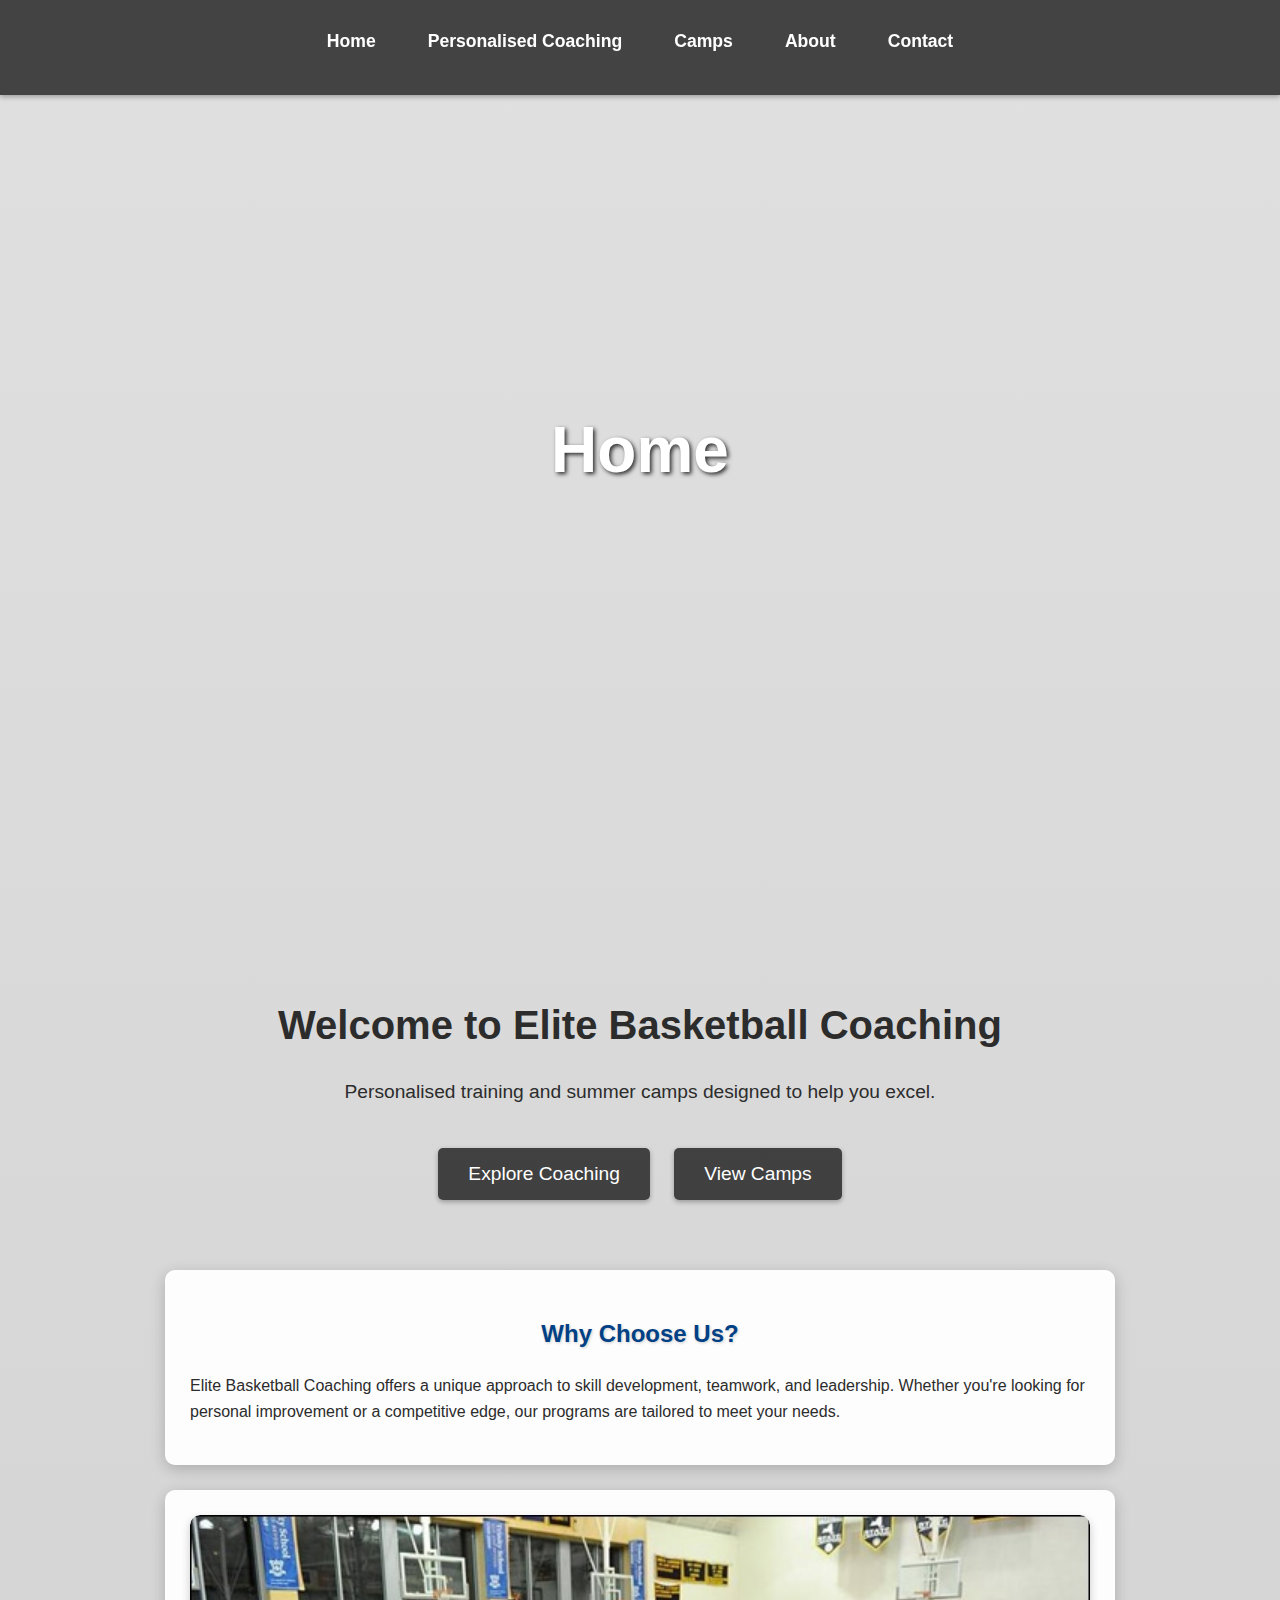
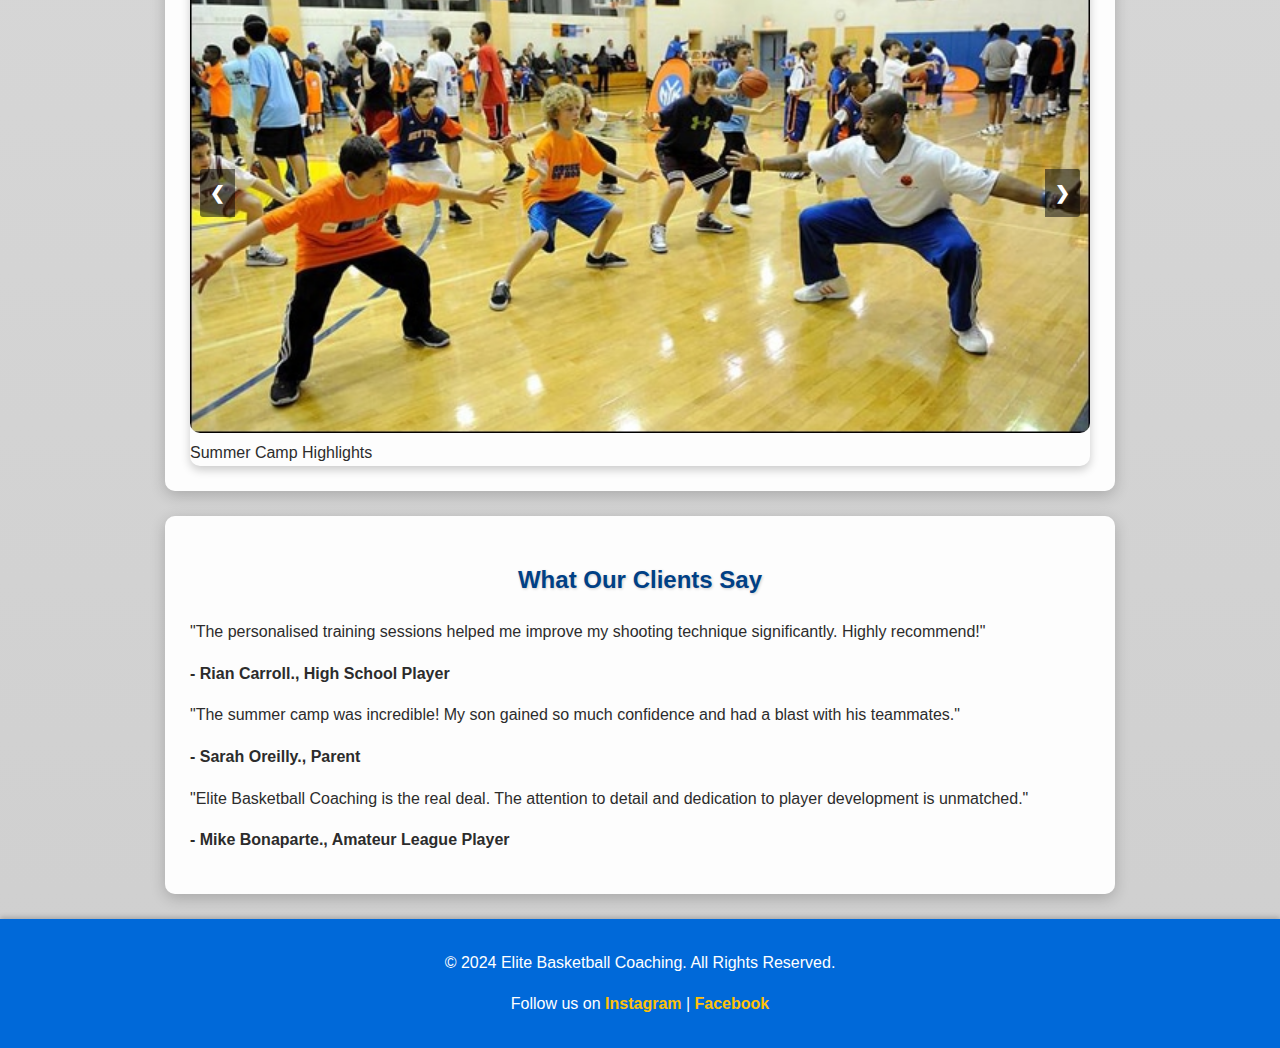
<file: index.html>
<!DOCTYPE html>
<html lang="en">
<head>
    <meta charset="UTF-8">
    <meta name="viewport" content="width=device-width, initial-scale=1.0">
    <meta name="description" content="Welcome to Elite Basketball Coaching - personalised training and summer camps to help you elevate your game.">
    <title>Elite Basketball Coaching</title>
    <link rel="stylesheet" href="styles.css">
    <script src="script.js" defer></script>
    <style>
        body {
            margin: 0;
            font-family: Arial, sans-serif;
        }

        header {
            position: fixed;
            top: 0;
            width: 100%;
            background: rgba(0, 0, 0, 0.7); /* backround is see-through */
            color: white;
            z-index: 1000;
            box-shadow: 0 2px 5px rgba(0, 0, 0, 0.3);
        }

        header nav ul {
            list-style: none;
            margin: 0;
            padding: 10px 20px;
            display: flex;
            justify-content: center;
            gap: 20px;
        }

        header nav ul li {
            display: inline;
        }

        header nav ul li a {
            text-decoration: none;
            color: white;
            font-weight: bold;
            padding: 8px 16px;
            border-radius: 5px;
            transition: background-color 0.3s ease, color 0.3s ease;
        }

        header nav ul li a:hover {
            background-color: rgba(255, 255, 255, 0.2);
            color: #ffc107;
        }

        .hero {
            position: relative;
            width: 100%;
            height: 100vh; /* Full viewport height */
            background-image: url('https://th.bing.com/th/id/R.bd1e6f99729ee38aadd09819d924190f?rik=3iFKbzvGH%2bEscw&riu=http%3a%2f%2fwww.highlandradio.com%2fwp-content%2fuploads%2f2019%2f09%2fbasketball-2.jpg&ehk=1r1TMaFT1TZH%2fO9w5c5R3gauPQnThnaZl8s1bsjvqfU%3d&risl=&pid=ImgRaw&r=0');
            background-size: cover;
            background-position: center;
            display: flex;
            align-items: center;
            justify-content: center;
            color: white;
            text-align: center;
            text-shadow: 2px 2px 4px rgba(0, 0, 0, 0.8);
        }

        .hero h1 {
            font-size: 4rem;
            margin: 0;
        }

        .content {
            text-align: center;
            margin: 40px auto;
            padding: 20px;
        }

        .content h2 {
            font-size: 2.5rem;
            margin-bottom: 20px;
        }

        .content p {
            font-size: 1.2rem;
            margin-bottom: 30px;
        }

        .content button {
            background-color: rgba(0, 0, 0, 0.7);
            color: white;
            border: none;
            padding: 15px 30px;
            margin: 10px;
            border-radius: 5px;
            cursor: pointer;
            font-size: 1.2rem;
            transition: background-color 0.3s ease;
            box-shadow: 0 2px 5px rgba(0, 0, 0, 0.3);
        }

        .content button:hover {
            background-color: #ffc107;
            color: black;
        }
    </style>
</head>
<body>
    <!-- Navigation -->
    <header>
        <nav>
            <ul>
                <li><a href="index.html">Home</a></li>
                <li><a href="coaching.html">Personalised Coaching</a></li>
                <li><a href="camps.html">Camps</a></li>
                <li><a href="about.html">About</a></li>
                <li><a href="contact.html">Contact</a></li>
            </ul>
        </nav>
    </header>

    <!-- Hero Section -->
    <div class="hero">
        <h1>Home</h1>
    </div>

    <!-- Content Section -->
    <div class="content">
        <h2>Welcome to Elite Basketball Coaching</h2>
        <p>Personalised training and summer camps designed to help you excel.</p>
        <button onclick="location.href='coaching.html'">Explore Coaching</button>
        <button onclick="location.href='camps.html'">View Camps</button>
    </div>

    <!-- Highlight Section -->
    <section id="highlights">
        <h2>Why Choose Us?</h2>
        <p>Elite Basketball Coaching offers a unique approach to skill development, teamwork, and leadership. Whether you're looking for personal improvement or a competitive edge, our programs are tailored to meet your needs.</p>
    </section>

    <!-- Image Slider -->
    <section id="slider">
        <div class="slideshow-container">
            <div class="mySlides fade">
                <img src="images/camp1.jpg" alt="Summer Camp Highlights" style="width:100%">
                <div class="text">Summer Camp Highlights</div>
            </div>
            <div class="mySlides fade">
                <img src="images/training1.jpg" alt="Personal Training" style="width:100%">
                <div class="text">Personalised Training Sessions</div>
            </div>
            <a class="prev" onclick="plusSlides(-1)">❮</a>
            <a class="next" onclick="plusSlides(1)">❯</a>
        </div>
    </section>

    <!-- Testimonials Section -->
    <section id="testimonials">
        <h2>What Our Clients Say</h2>
        <div class="testimonial">
            <p>"The personalised training sessions helped me improve my shooting technique significantly. Highly recommend!"</p>
            <p><strong>- Rian Carroll., High School Player</strong></p>
        </div>
        <div class="testimonial">
            <p>"The summer camp was incredible! My son gained so much confidence and had a blast with his teammates."</p>
            <p><strong>- Sarah Oreilly., Parent</strong></p>
        </div>
        <div class="testimonial">
            <p>"Elite Basketball Coaching is the real deal. The attention to detail and dedication to player development is unmatched."</p>
            <p><strong>- Mike Bonaparte., Amateur League Player</strong></p>
        </div>
    </section>

    <!-- Footer -->
    <footer>
        <p>&copy; 2024 Elite Basketball Coaching. All Rights Reserved.</p>
        <p>Follow us on <a href="#">Instagram</a> | <a href="#">Facebook</a></p>
    </footer>
</body>
</html>
</file>
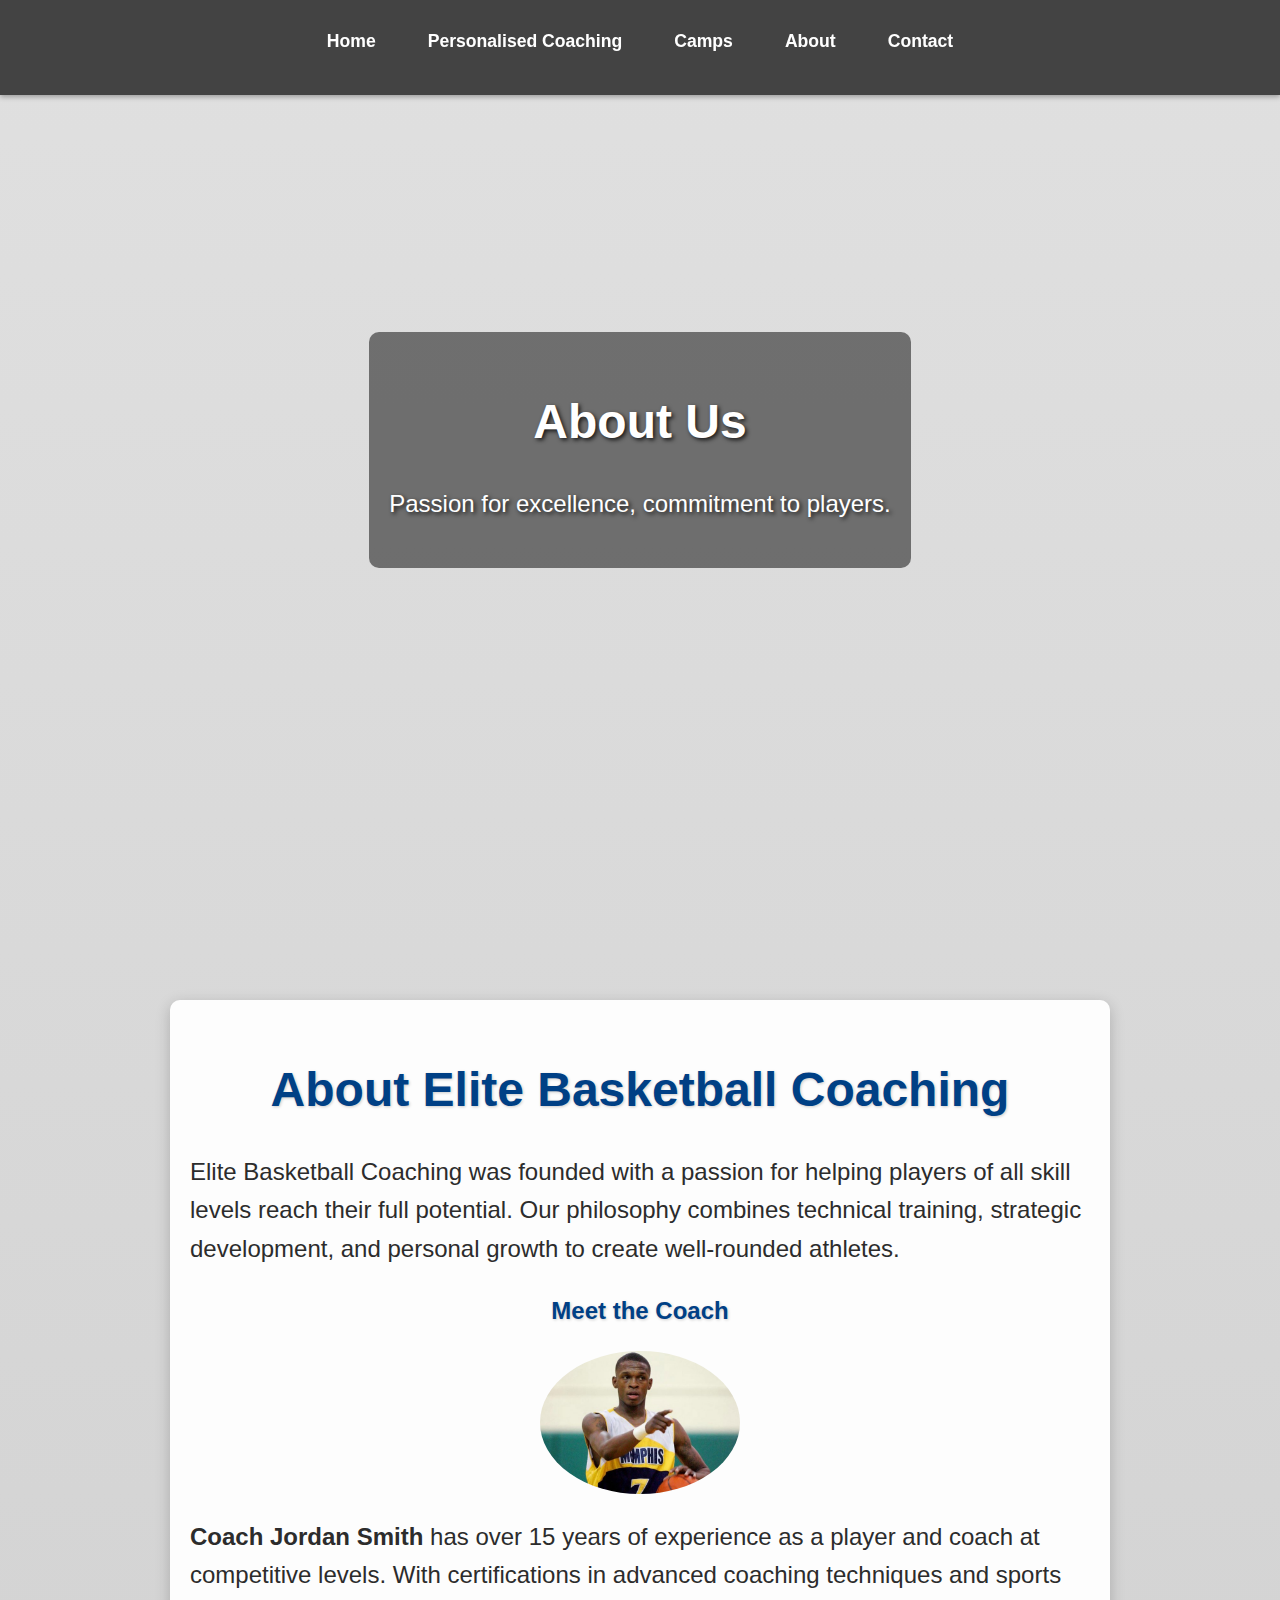
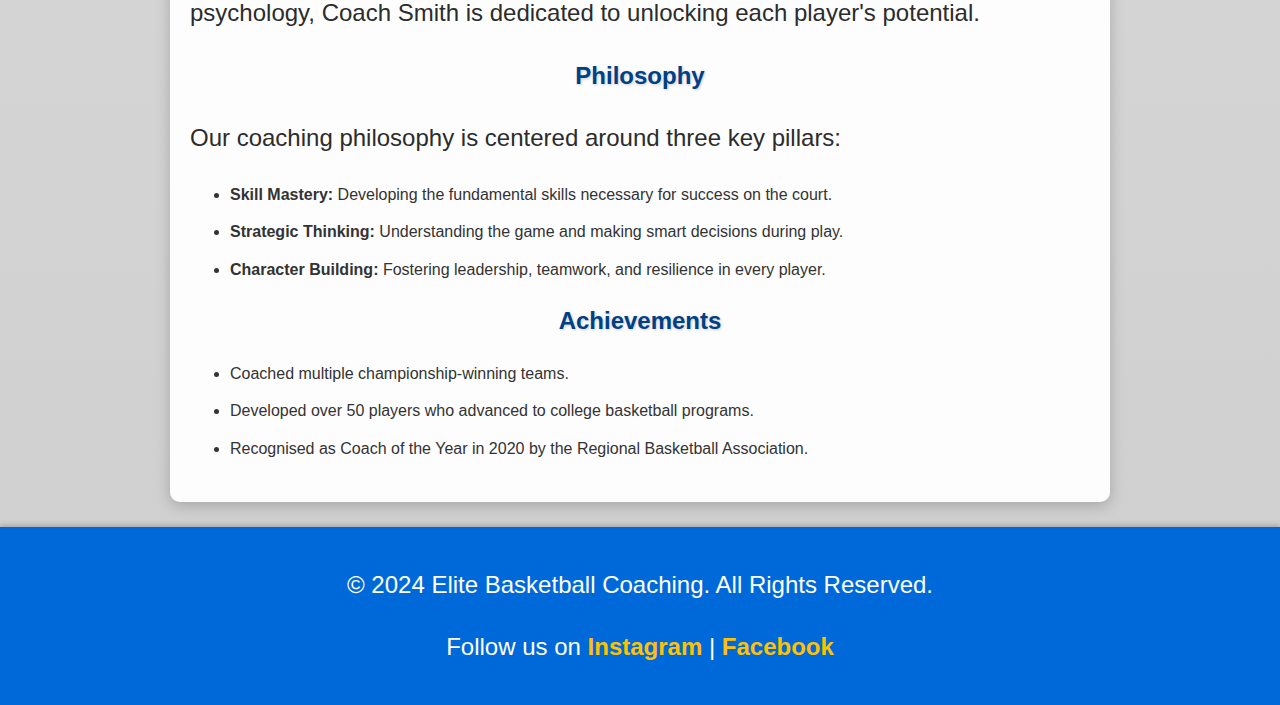
<file: about.html>
<!DOCTYPE html>
<html lang="en">
<head>
    <meta charset="UTF-8">
    <meta name="viewport" content="width=device-width, initial-scale=1.0">
    <meta name="description" content="Learn about the coach behind Elite Basketball Coaching - experience, philosophy, and achievements.">
    <title>About Us | Elite Basketball Coaching</title>
    <link rel="stylesheet" href="styles.css">
    <style>
        body {
            margin: 0;
            font-family: Arial, sans-serif;
        }

        header {
            position: fixed;
            top: 0;
            width: 100%;
            background: rgba(0, 0, 0, 0.7); /* Translucent background */
            color: white;
            z-index: 1000;
            box-shadow: 0 2px 5px rgba(0, 0, 0, 0.3);
        }

        header nav ul {
            list-style: none;
            margin: 0;
            padding: 10px 20px;
            display: flex;
            justify-content: center;
            gap: 20px;
        }

        header nav ul li {
            display: inline;
        }

        header nav ul li a {
            text-decoration: none;
            color: white;
            font-weight: bold;
            padding: 8px 16px;
            border-radius: 5px;
            transition: background-color 0.3s ease, color 0.3s ease;
        }

        header nav ul li a:hover {
            background-color: rgba(255, 255, 255, 0.2);
            color: #ffc107;
        }

        .hero {
            position: relative;
            width: 100%;
            height: 100vh; /* Full viewport height */
            background-image: url(https://media.istockphoto.com/id/879113088/photo/basketball-kept-in-warehouse.jpg?s=612x612&w=0&k=20&c=JY2KhJUwDJITXK-BDX4-UXMRURGdHdDUPoaztsyL6zM=);
            background-size: cover; /* Ensures the whole image is displayed */
            background-position: center; /* Centers the image */
            display: flex;
            align-items: center;
            justify-content: center;
            color: white;
            text-align: center;
            text-shadow: 2px 2px 4px rgba(0, 0, 0, 0.8);
        }

        .hero-text {
            background: rgba(0, 0, 0, 0.5); /* Adds a translucent background to text */
            padding: 20px;
            border-radius: 10px;
        }

        h1 {
            font-size: 3rem;
            margin-bottom: 10px;
        }

        p {
            font-size: 1.5rem;
        }

        section {
            margin-top: 100px; /* Adjusts for the fixed header */
            padding: 20px;
        }

        img {
            display: block;
            margin: 20px auto;
            border-radius: 50%;
            max-width: 200px;
        }
    </style>
</head>
<body>
    <!-- Navigation -->
    <header>
        <nav>
            <ul>
                <li><a href="index.html">Home</a></li>
                <li><a href="coaching.html">Personalised Coaching</a></li>
                <li><a href="camps.html">Camps</a></li>
                <li><a href="about.html">About</a></li>
                <li><a href="contact.html">Contact</a></li>
            </ul>
        </nav>
    </header>

    <!-- Hero Section -->
    <div class="hero">
        <div class="hero-text">
            <h1>About Us</h1>
            <p>Passion for excellence, commitment to players.</p>
        </div>
    </div>

    <!-- About Section -->
    <section id="about">
        <h1>About Elite Basketball Coaching</h1>
        <p>Elite Basketball Coaching was founded with a passion for helping players of all skill levels reach their full potential. Our philosophy combines technical training, strategic development, and personal growth to create well-rounded athletes.</p>

        <h2>Meet the Coach</h2>
        <img src="images/coach.jpeg" alt="Coach Profile">

        <p><strong>Coach Jordan Smith</strong> has over 15 years of experience as a player and coach at competitive levels. With certifications in advanced coaching techniques and sports psychology, Coach Smith is dedicated to unlocking each player's potential.</p>

        <h2>Philosophy</h2>
        <p>Our coaching philosophy is centered around three key pillars:</p>
        <ul>
            <li><strong>Skill Mastery:</strong> Developing the fundamental skills necessary for success on the court.</li>
            <li><strong>Strategic Thinking:</strong> Understanding the game and making smart decisions during play.</li>
            <li><strong>Character Building:</strong> Fostering leadership, teamwork, and resilience in every player.</li>
        </ul>

        <h2>Achievements</h2>
        <ul>
            <li>Coached multiple championship-winning teams.</li>
            <li>Developed over 50 players who advanced to college basketball programs.</li>
            <li>Recognised as Coach of the Year in 2020 by the Regional Basketball Association.</li>
        </ul>

    </section>

    <!-- Footer -->
    <footer>
        <p>&copy; 2024 Elite Basketball Coaching. All Rights Reserved.</p>
        <p>Follow us on <a href="#">Instagram</a> | <a href="#">Facebook</a></p>
    </footer>
</body>
</html>
</file>
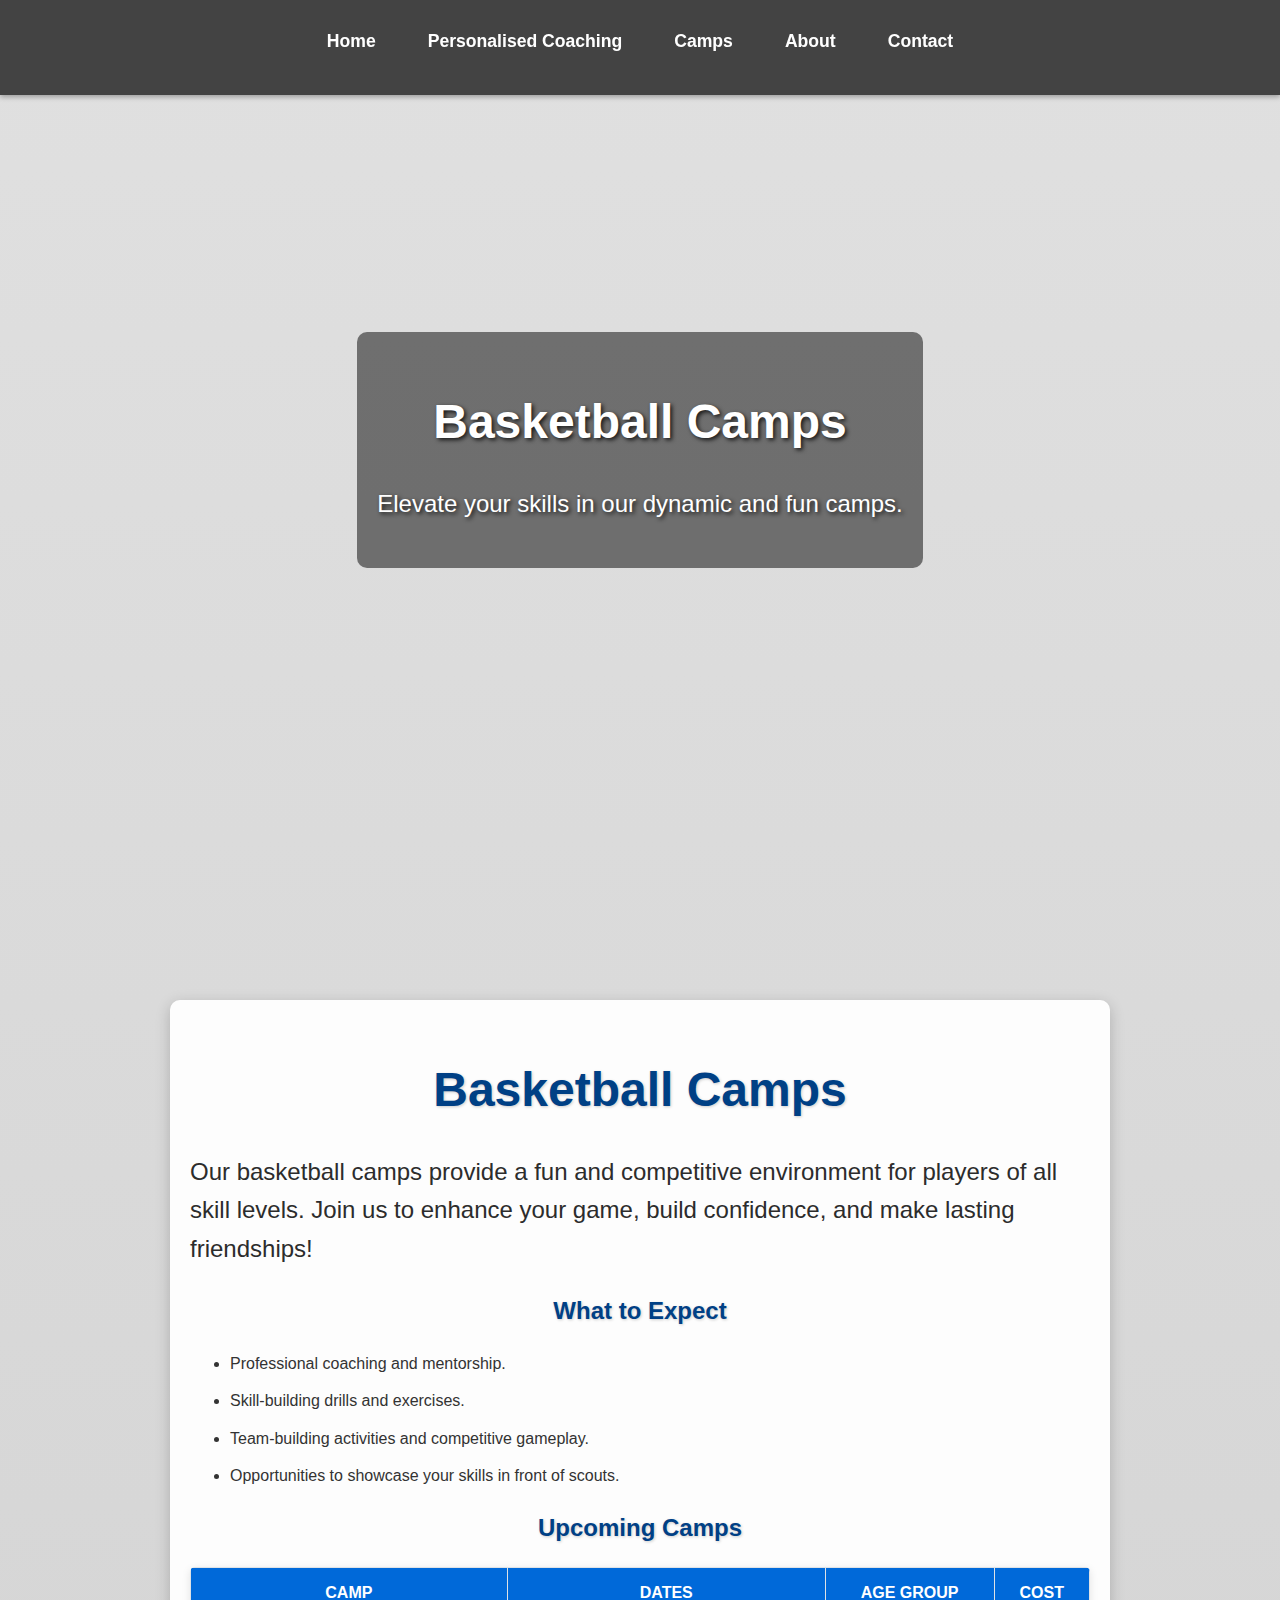
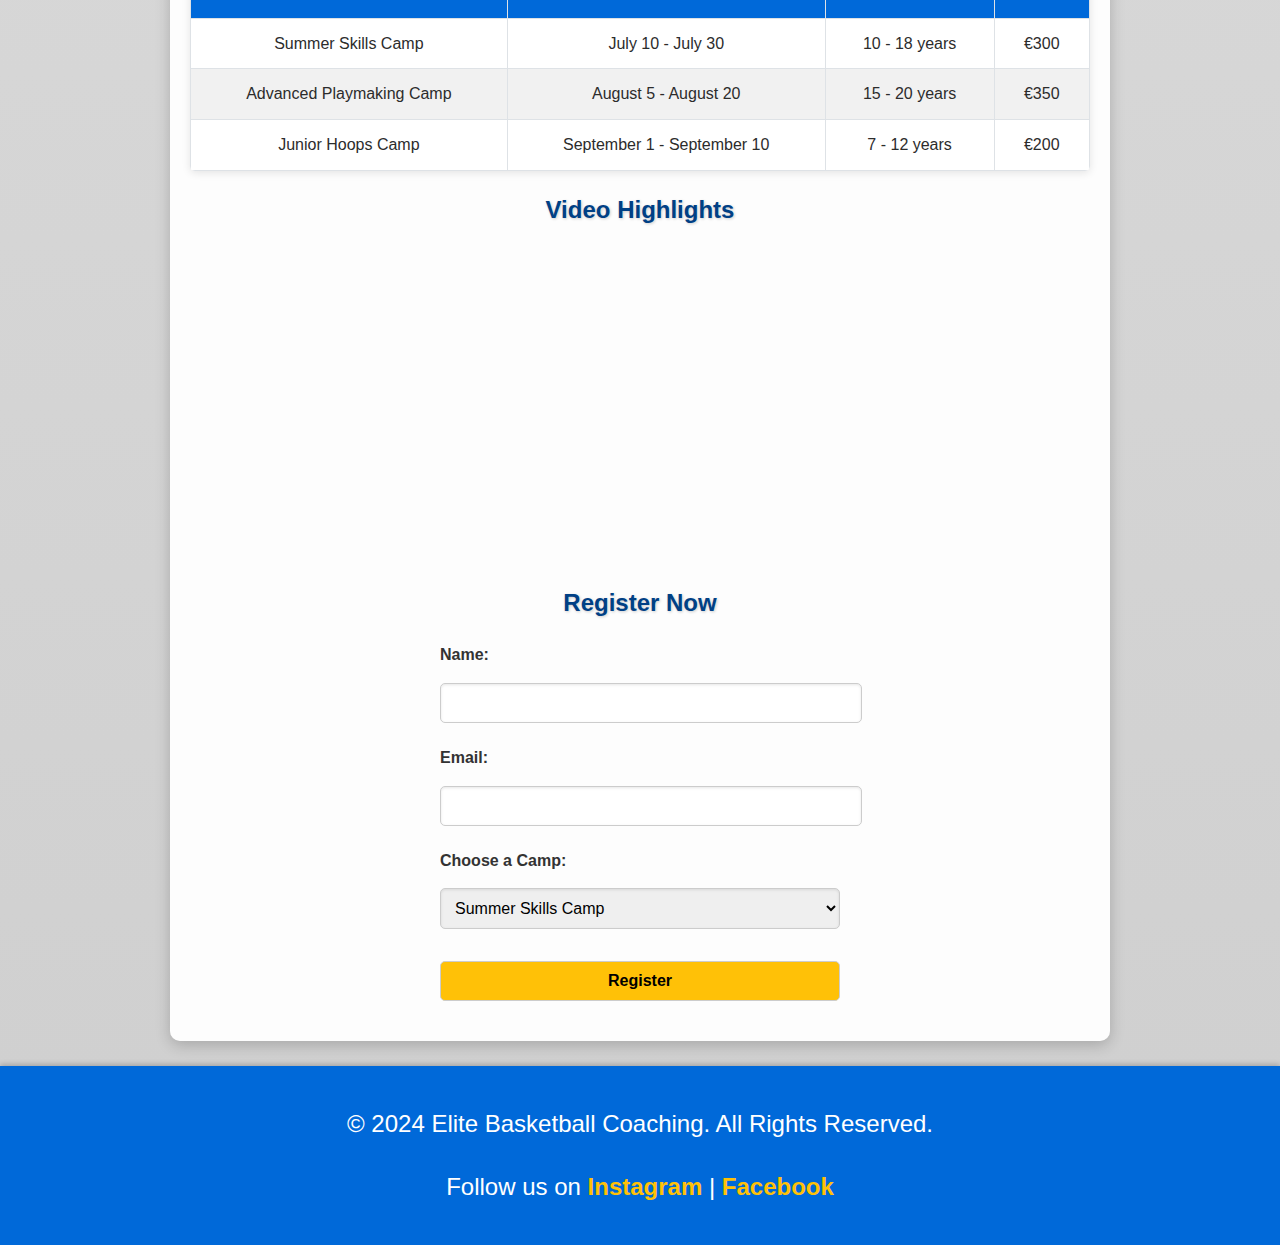
<file: camps.html>
<!DOCTYPE html>
<html lang="en">
<head>
    <meta charset="UTF-8">
    <meta name="viewport" content="width=device-width, initial-scale=1.0">
    <meta name="description" content="Discover exciting basketball camps that build skills, teamwork, and confidence.">
    <title>Basketball Camps | Elite Basketball Coaching</title>
    <link rel="stylesheet" href="styles.css">
    <style>
        body {
            margin: 0;
            font-family: Arial, sans-serif;
        }

        header {
            position: fixed;
            top: 0;
            width: 100%;
            background: rgba(0, 0, 0, 0.7); /* Translucent background */
            color: white;
            z-index: 1000;
            box-shadow: 0 2px 5px rgba(0, 0, 0, 0.3);
        }

        header nav ul {
            list-style: none;
            margin: 0;
            padding: 10px 20px;
            display: flex;
            justify-content: center;
            gap: 20px;
        }

        header nav ul li {
            display: inline;
        }

        header nav ul li a {
            text-decoration: none;
            color: white;
            font-weight: bold;
            padding: 8px 16px;
            border-radius: 5px;
            transition: background-color 0.3s ease, color 0.3s ease;
        }

        header nav ul li a:hover {
            background-color: rgba(255, 255, 255, 0.2);
            color: #ffc107;
        }

        .hero {
            position: relative;
            width: 100%;
            height: 100vh; /* Full viewport height */
            background-image: url(https://cdn.nba.com/teams/uploads/sites/1610612749/2022/05/EO1Y0RVX4AEO-EK.jpg);
            background-size: cover; /* Ensures the whole image is displayed */
            background-position: center; /* Centers the image */
            display: flex;
            align-items: center;
            justify-content: center;
            color: white;
            text-align: center;
            text-shadow: 2px 2px 4px rgba(0, 0, 0, 0.8);
        }

        .hero-text {
            background: rgba(0, 0, 0, 0.5); /* Adds a translucent background to text */
            padding: 20px;
            border-radius: 10px;
        }

        h1 {
            font-size: 3rem;
            margin-bottom: 10px;
        }

        p {
            font-size: 1.5rem;
        }

        section {
            margin-top: 100px; /* Adjusts for the fixed header */
            padding: 20px;
        }

        form {
            display: flex;
            flex-direction: column;
            gap: 10px;
            max-width: 400px;
            margin: 20px auto;
        }

        form label {
            font-weight: bold;
        }

        form input, form select, form button {
            padding: 10px;
            font-size: 1rem;
            border: 1px solid #ccc;
            border-radius: 5px;
        }

        form button {
            background-color: #ffc107;
            color: black;
            font-weight: bold;
            cursor: pointer;
            transition: background-color 0.3s ease;
        }

        form button:hover {
            background-color: #e0a800;
        }

        .video-container {
            text-align: center;
            margin: 20px 0;
        }

        .video-container iframe {
            width: 100%;
            max-width: 560px;
            height: 315px;
        }
    </style>
</head>
<body>
    <!-- Navigation -->
    <header>
        <nav>
            <ul>
                <li><a href="index.html">Home</a></li>
                <li><a href="coaching.html">Personalised Coaching</a></li>
                <li><a href="camps.html">Camps</a></li>
                <li><a href="about.html">About</a></li>
                <li><a href="contact.html">Contact</a></li>
            </ul>
        </nav>
    </header>

    <!-- Hero Section -->
    <div class="hero">
        <div class="hero-text">
            <h1>Basketball Camps</h1>
            <p>Elevate your skills in our dynamic and fun camps.</p>
        </div>
    </div>

    <!-- Camps Section -->
    <section id="camps">
        <h1>Basketball Camps</h1>
        <p>Our basketball camps provide a fun and competitive environment for players of all skill levels. Join us to enhance your game, build confidence, and make lasting friendships!</p>

        <h2>What to Expect</h2>
        <ul>
            <li>Professional coaching and mentorship.</li>
            <li>Skill-building drills and exercises.</li>
            <li>Team-building activities and competitive gameplay.</li>
            <li>Opportunities to showcase your skills in front of scouts.</li>
        </ul>

        <h2>Upcoming Camps</h2>
        <table>
            <thead>
                <tr>
                    <th>Camp</th>
                    <th>Dates</th>
                    <th>Age Group</th>
                    <th>Cost</th>
                </tr>
            </thead>
            <tbody>
                <tr>
                    <td>Summer Skills Camp</td>
                    <td>July 10 - July 30</td>
                    <td>10 - 18 years</td>
                    <td>€‎300</td>
                </tr>
                <tr>
                    <td>Advanced Playmaking Camp</td>
                    <td>August 5 - August 20</td>
                    <td>15 - 20 years</td>
                    <td>€‎350</td>
                </tr>
                <tr>
                    <td>Junior Hoops Camp</td>
                    <td>September 1 - September 10</td>
                    <td>7 - 12 years</td>
                    <td>€‎200</td>
                </tr>
            </tbody>
        </table>

        <h2>Video Highlights</h2>
        <div class="video-container">
            <iframe width="560" height="315" src="https://www.youtube.com/embed/BPdpYAAvE-I?si=mIivhyVGP0d8B8L3" title="YouTube video player" frameborder="0" allow="accelerometer; autoplay; clipboard-write; encrypted-media; gyroscope; picture-in-picture; web-share" referrerpolicy="strict-origin-when-cross-origin" allowfullscreen></iframe>
        </div>

        <h2>Register Now</h2>
        <form id="campRegistrationForm">
            <label for="name">Name:</label>
            <input type="text" id="name" name="name" required>

            <label for="email">Email:</label>
            <input type="email" id="email" name="email" required>

            <label for="camp">Choose a Camp:</label>
            <select id="camp" name="camp">
                <option value="summer-skills">Summer Skills Camp</option>
                <option value="advanced-playmaking">Advanced Playmaking Camp</option>
                <option value="junior-hoops">Junior Hoops Camp</option>
            </select>

            <button type="submit">Register</button>
        </form>
    </section>

    <!-- Footer -->
    <footer>
        <p>&copy; 2024 Elite Basketball Coaching. All Rights Reserved.</p>
        <p>Follow us on <a href="#">Instagram</a> | <a href="#">Facebook</a></p>
    </footer>
</body>
</html>
</file>
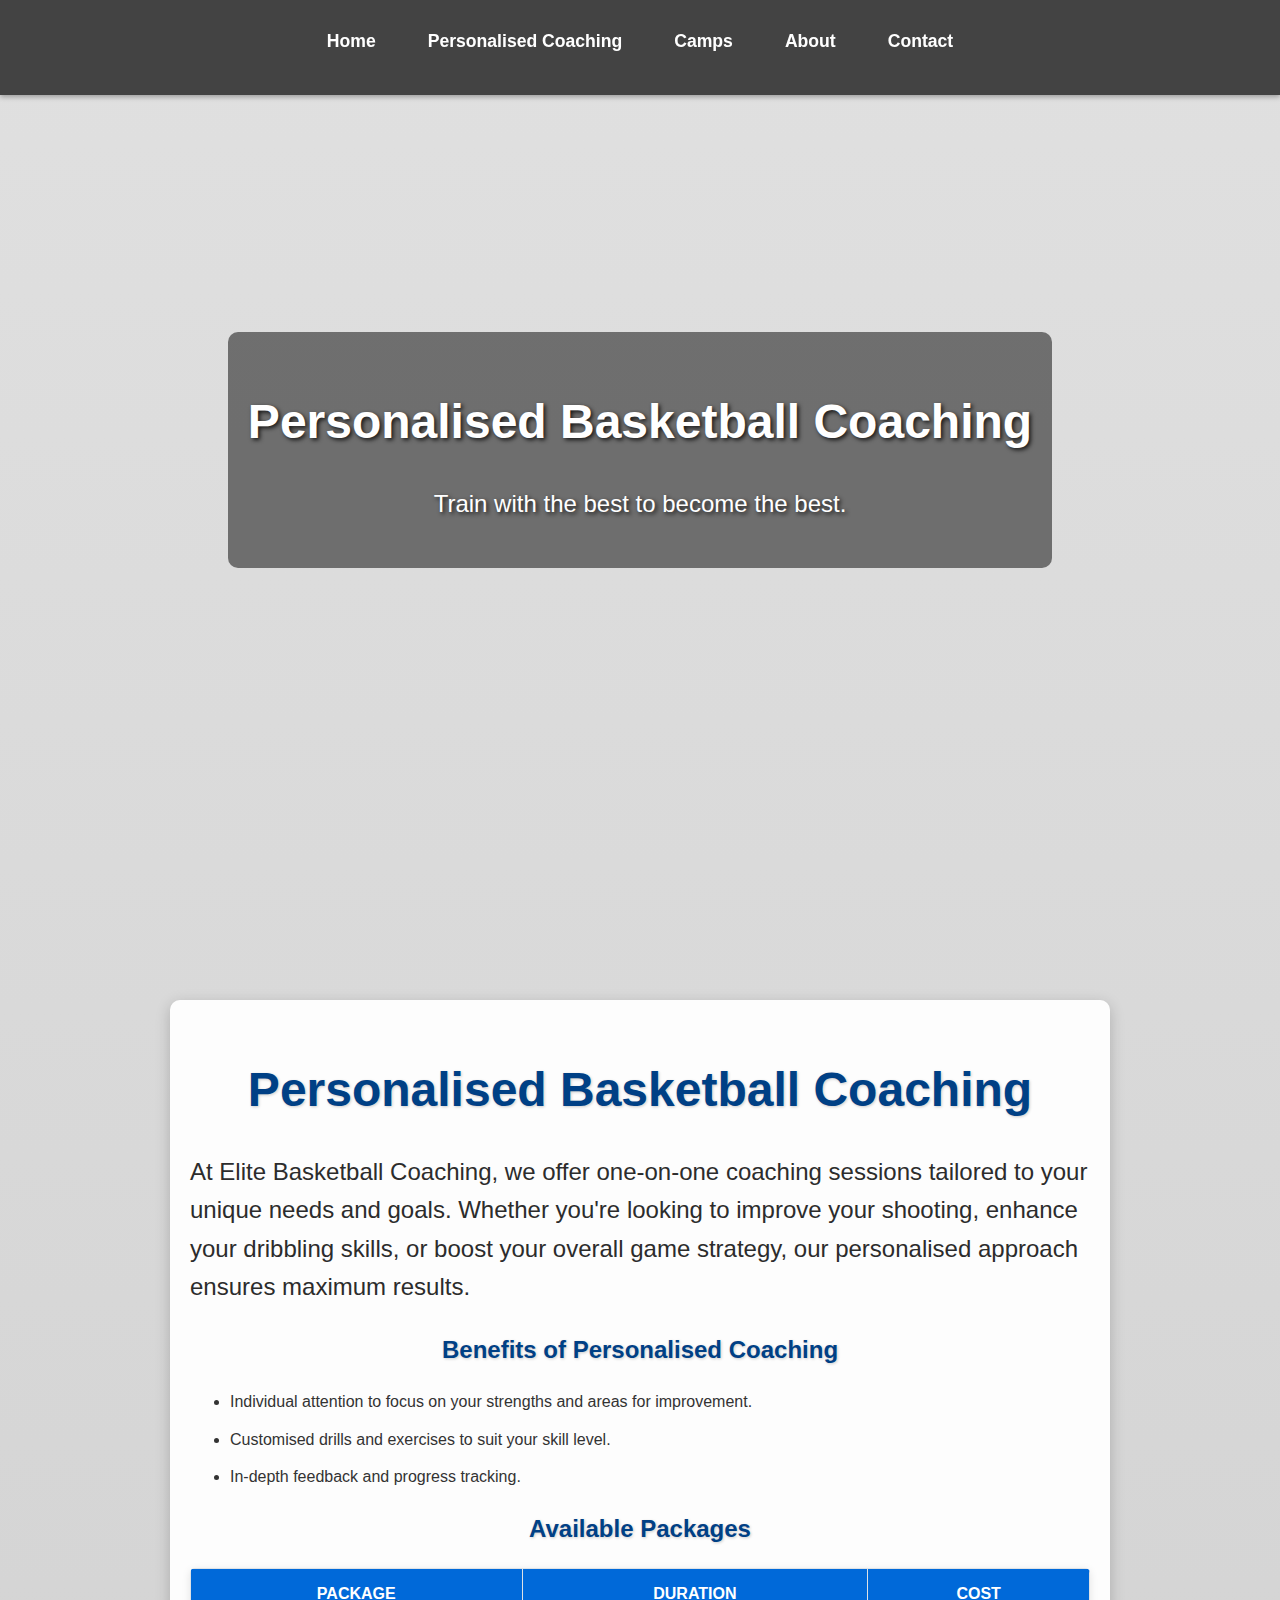
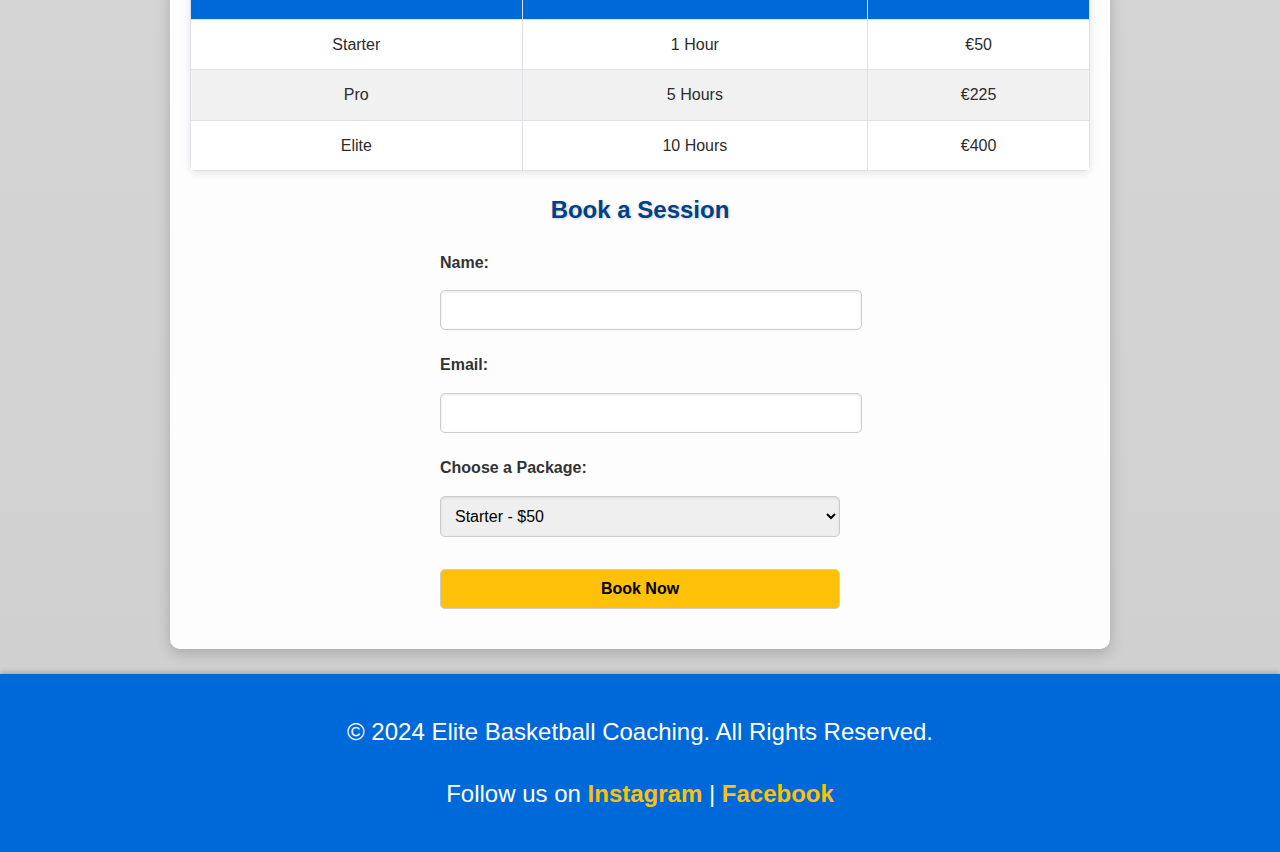
<file: coaching.html>
<!DOCTYPE html>
<html lang="en">
<head>
    <meta charset="UTF-8">
    <meta name="viewport" content="width=device-width, initial-scale=1.0">
    <meta name="description" content="Explore personalised basketball coaching sessions tailored to your needs and goals.">
    <title>Personalised Coaching | Elite Basketball Coaching</title>
    <link rel="stylesheet" href="styles.css">
    <style>
        body {
            margin: 0;
            font-family: Arial, sans-serif;
        }

        header {
            position: fixed;
            top: 0;
            width: 100%;
            background: rgba(0, 0, 0, 0.7); /* Translucent background */
            color: white;
            z-index: 1000;
            box-shadow: 0 2px 5px rgba(0, 0, 0, 0.3);
        }

        header nav ul {
            list-style: none;
            margin: 0;
            padding: 10px 20px;
            display: flex;
            justify-content: center;
            gap: 20px;
        }

        header nav ul li {
            display: inline;
        }

        header nav ul li a {
            text-decoration: none;
            color: white;
            font-weight: bold;
            padding: 8px 16px;
            border-radius: 5px;
            transition: background-color 0.3s ease, color 0.3s ease;
        }

        header nav ul li a:hover {
            background-color: rgba(255, 255, 255, 0.2);
            color: #ffc107;
        }

        .hero {
            position: relative;
            width: 100%;
            height: 100vh; /* Full viewport height */
            background-image: url(https://images.pexels.com/photos/8336898/pexels-photo-8336898.jpeg?auto=compress&cs=tinysrgb&h=650&w=940);
            background-size: cover; /* Ensures the whole image is displayed */
            background-position: center; /* Centers the image */
            display: flex;
            align-items: center;
            justify-content: center;
            color: white;
            text-align: center;
            text-shadow: 2px 2px 4px rgba(0, 0, 0, 0.8);
        }

        .hero-text {
            background: rgba(0, 0, 0, 0.5); /* Adds a translucent background to text */
            padding: 20px;
            border-radius: 10px;
        }

        h1 {
            font-size: 3rem;
            margin-bottom: 10px;
        }

        p {
            font-size: 1.5rem;
        }

        section {
            margin-top: 100px; /* Adjusts for the fixed header */
            padding: 20px;
        }

        form {
            display: flex;
            flex-direction: column;
            gap: 10px;
            max-width: 400px;
            margin: 20px auto;
        }

        form label {
            font-weight: bold;
        }

        form input, form select, form button {
            padding: 10px;
            font-size: 1rem;
            border: 1px solid #ccc;
            border-radius: 5px;
        }

        form button {
            background-color: #ffc107;
            color: black;
            font-weight: bold;
            cursor: pointer;
            transition: background-color 0.3s ease;
        }

        form button:hover {
            background-color: #e0a800;
        }
    </style>
</head>
<body>
    <!-- Navigation -->
    <header>
        <nav>
            <ul>
                <li><a href="index.html">Home</a></li>
                <li><a href="coaching.html">Personalised Coaching</a></li>
                <li><a href="camps.html">Camps</a></li>
                <li><a href="about.html">About</a></li>
                <li><a href="contact.html">Contact</a></li>
            </ul>
        </nav>
    </header>

    <!-- Hero Section -->
    <div class="hero">
        <div class="hero-text">
            <h1>Personalised Basketball Coaching</h1>
            <p>Train with the best to become the best.</p>
        </div>
    </div>

    <!-- Coaching Section -->
    <section id="coaching">
        <h1>Personalised Basketball Coaching</h1>
        <p>At Elite Basketball Coaching, we offer one-on-one coaching sessions tailored to your unique needs and goals. Whether you're looking to improve your shooting, enhance your dribbling skills, or boost your overall game strategy, our personalised approach ensures maximum results.</p>

        <h2>Benefits of Personalised Coaching</h2>
        <ul>
            <li>Individual attention to focus on your strengths and areas for improvement.</li>
            <li>Customised drills and exercises to suit your skill level.</li>
            <li>In-depth feedback and progress tracking.</li>
        </ul>

        <h2>Available Packages</h2>
        <table>
            <thead>
                <tr>
                    <th>Package</th>
                    <th>Duration</th>
                    <th>Cost</th>
                </tr>
            </thead>
            <tbody>
                <tr>
                    <td>Starter</td>
                    <td>1 Hour</td>
                    <td>€‎50</td>
                </tr>
                <tr>
                    <td>Pro</td>
                    <td>5 Hours</td>
                    <td>€‎225</td>
                </tr>
                <tr>
                    <td>Elite</td>
                    <td>10 Hours</td>
                    <td>€‎400</td>
                </tr>
            </tbody>
        </table>

        <h2>Book a Session</h2>
        <form id="bookingForm">
            <label for="name">Name:</label>
            <input type="text" id="name" name="name" required>

            <label for="email">Email:</label>
            <input type="email" id="email" name="email" required>

            <label for="package">Choose a Package:</label>
            <select id="package" name="package">
                <option value="starter">Starter - $50</option>
                <option value="pro">Pro - $225</option>
                <option value="elite">Elite - $400</option>
            </select>

            <button type="submit">Book Now</button>
        </form>
    </section>

    <!-- Footer -->
    <footer>
        <p>&copy; 2024 Elite Basketball Coaching. All Rights Reserved.</p>
        <p>Follow us on <a href="#">Instagram</a> | <a href="#">Facebook</a></p>
    </footer>
</body>
</html>
</file>
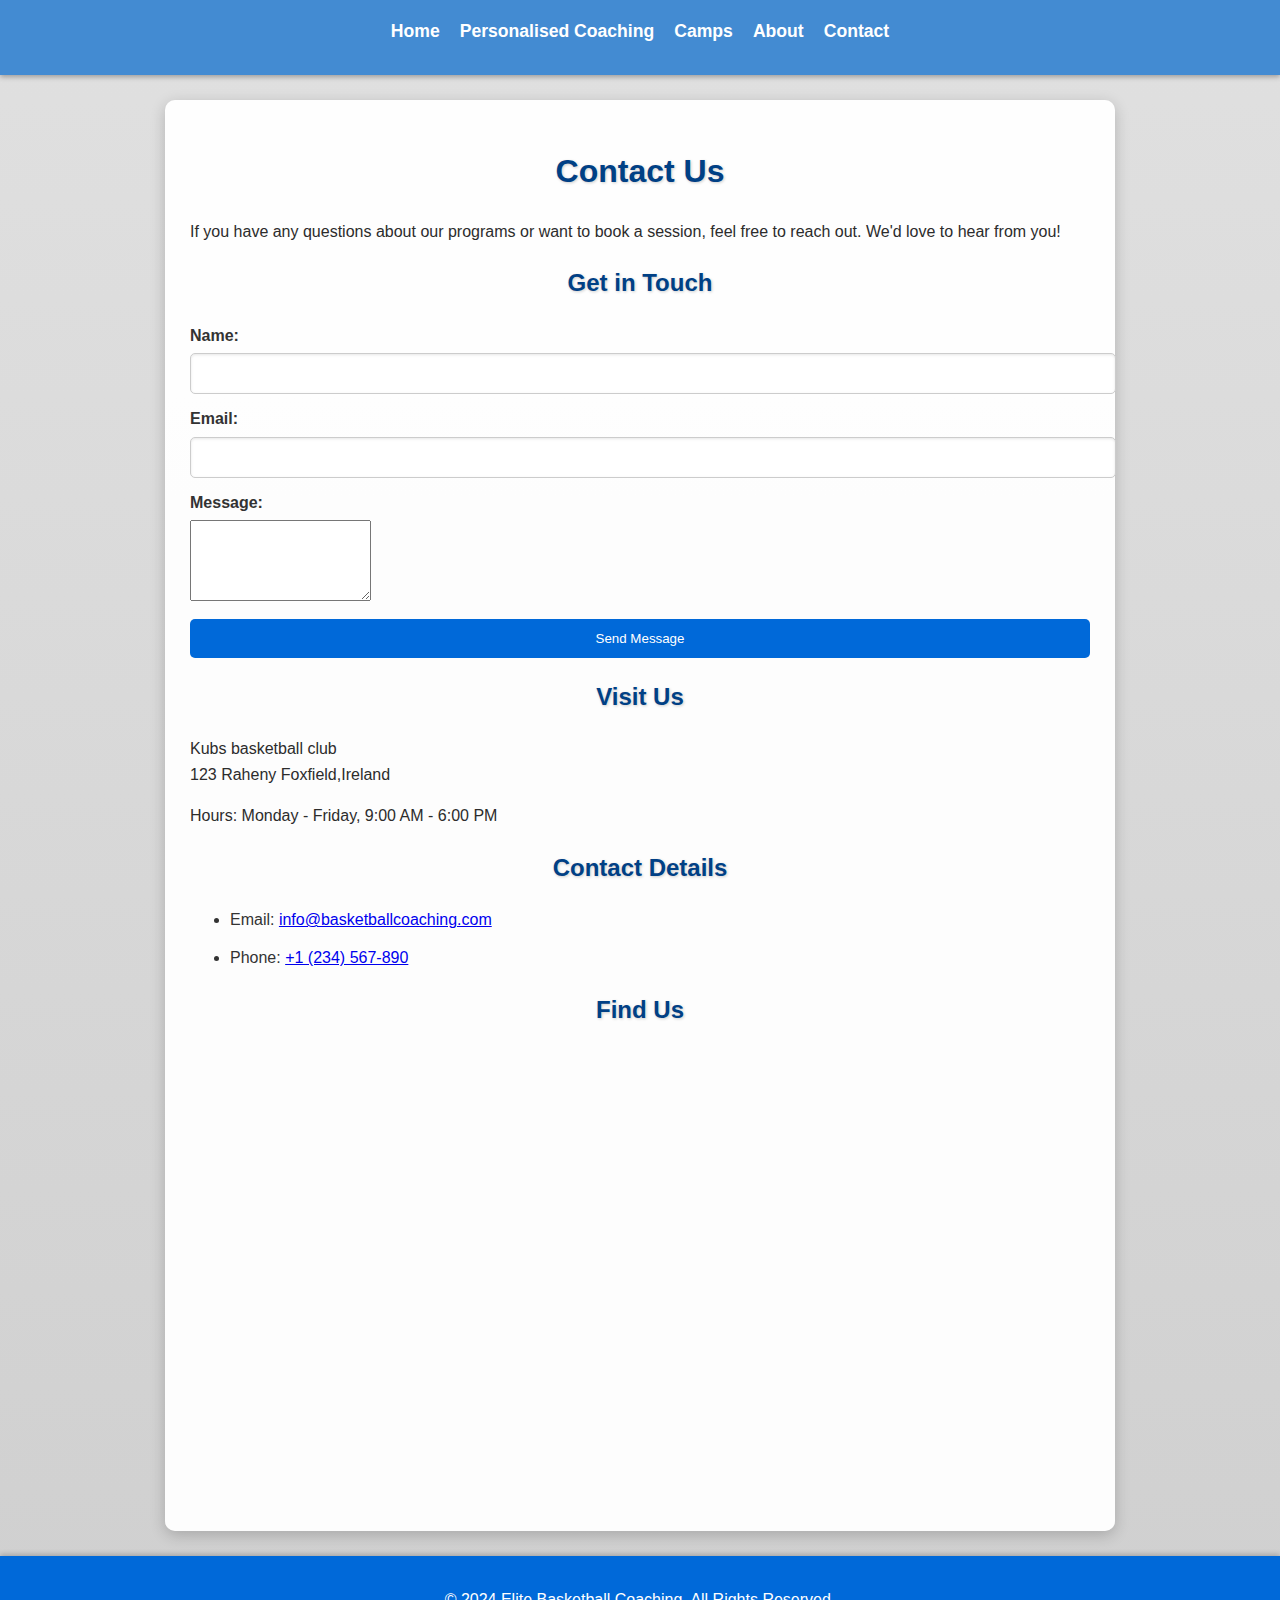
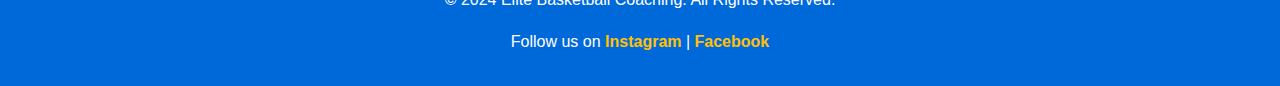
<file: contact.html>
<!DOCTYPE html>
<html lang="en">
<head>
    <meta charset="UTF-8">
    <meta name="viewport" content="width=device-width, initial-scale=1.0">
    <meta name="description" content="Contact Elite Basketball Coaching to book your sessions, camps, or ask any questions.">
    <title>Contact Us | Elite Basketball Coaching</title>
    <link rel="stylesheet" href="styles.css">
    <script src="script.js" defer></script>
</head>
<body>
    <!-- Navigation -->
    <header>
        <nav>
            <ul>
                <li><a href="index.html">Home</a></li>
                <li><a href="coaching.html">Personalised Coaching</a></li>
                <li><a href="camps.html">Camps</a></li>
                <li><a href="about.html">About</a></li>
                <li><a href="contact.html">Contact</a></li>
            </ul>
        </nav>
    </header>

    <!-- Contact Section -->
    <section id="contact">
        <h1>Contact Us</h1>
        <p>If you have any questions about our programs or want to book a session, feel free to reach out. We'd love to hear from you!</p>

        <h2>Get in Touch</h2>
        <form id="contactForm">
            <label for="name">Name:</label>
            <input type="text" id="name" name="name" required>

            <label for="email">Email:</label>
            <input type="email" id="email" name="email" required>

            <label for="message">Message:</label>
            <textarea id="message" name="message" rows="5" required></textarea>

            <button type="submit">Send Message</button>
        </form>

        <h2>Visit Us</h2>
        <p>Kubs basketball club<br>123 Raheny Foxfield,Ireland </p>
        <p>Hours: Monday - Friday, 9:00 AM - 6:00 PM</p>

        <h2>Contact Details</h2>
        <ul>
            <li>Email: <a href="mailto:info@basketballcoaching.com">info@basketballcoaching.com</a></li>
            <li>Phone: <a href="tel:+1234567890">+1 (234) 567-890</a></li>
        </ul>

        <h2>Find Us</h2>
        <div id="map">
            <iframe src="https://www.google.com/maps/embed?pb=!1m18!1m12!1m3!1d2379.58756170397!2d-6.161184322948508!3d53.386428671723344!2m3!1f0!2f0!3f0!3m2!1i1024!2i768!4f13.1!3m3!1m2!1s0x4867055e8475565b%3A0x8174af7809be9ee1!2sKUBS%20Basketball%20Club!5e0!3m2!1sen!2sie!4v1734796943773!5m2!1sen!2sie" width="600" height="450" style="border:0;" allowfullscreen="" loading="lazy" referrerpolicy="no-referrer-when-downgrade"></iframe>
        </div>
    </section>

    <!-- Footer -->
    <footer>
        <p>&copy; 2024 Elite Basketball Coaching. All Rights Reserved.</p>
        <p>Follow us on <a href="#">Instagram</a> | <a href="#">Facebook</a></p>
    </footer>
</body>
</html>
</file>
<file: styles.css>
/* CSS File for Elite Basketball Coaching Website */

/* General Styles */
body {
    font-family: Arial, sans-serif;
    margin: 0;
    padding: 0;
    line-height: 1.6;
    background: linear-gradient(to bottom, #e0e0e0, #cfcfcf);
    color: #2c2c2c;
}

header {
    background: rgba(0, 102, 204, 0.7); /* Adds transparency */
    color: white;
    padding: 1rem 0;
    text-align: center;
    box-shadow: 0 2px 5px rgba(0, 0, 0, 0.3);
    font-family: 'Roboto', sans-serif; /* Changes font */
    font-size: 1.2rem; /* Makes text larger */
}

header nav ul {
    list-style: none;
    padding: 0;
    margin: 0;
    display: flex;
    justify-content: center;
    gap: 20px;
}

header nav ul li a {
    color: white;
    text-decoration: none;
    font-weight: bold;
    transition: color 0.3s, text-shadow 0.3s;
    font-size: 1.1rem; /* Slightly larger font */
}

header nav ul li a:hover {
    color: #ffc107;
    text-shadow: 0 0 5px #ffc107;
}

/* Section Styles */
section {
    padding: 25px;
    margin: 25px auto;
    background: rgba(255, 255, 255, 0.95);
    max-width: 900px;
    border-radius: 10px;
    box-shadow: 0 4px 15px rgba(0, 0, 0, 0.2);
}

section h1, section h2 {
    color: #004085;
    text-align: center;
    text-shadow: 1px 1px 3px rgba(0, 0, 0, 0.2);
    transition: color 0.3s, transform 0.3s;
}

section h1:hover, section h2:hover {
    color: #002752;
    transform: scale(1.07);
}

/* List Styles */
ul {
    list-style-type: disc;
    margin: 20px;
    padding: 0 20px;
    color: #333;
}

ul li {
    margin-bottom: 12px;
}

/* Table Styles */
table {
    width: 100%;
    border-collapse: collapse;
    margin: 20px 0;
    border-radius: 5px;
    overflow: hidden;
    box-shadow: 0 2px 8px rgba(0, 0, 0, 0.1);
}

table th, table td {
    padding: 12px;
    text-align: center;
    border: 1px solid #dee2e6;
}

table th {
    background-color: #0069d9;
    color: white;
    text-transform: uppercase;
}

table tr:nth-child(even) {
    background-color: #f1f1f1;
}

table tr:nth-child(odd) {
    background-color: #ffffff;
}

table tr:hover {
    background-color: #e0e0e0;
}

/* Buttons */
button {
    background: #0069d9;
    color: white;
    border: none;
    padding: 12px 25px;
    margin-top: 10px;
    cursor: pointer;
    border-radius: 5px;
    transition: background 0.3s, transform 0.2s;
}

button:hover {
    background: #0056b3;
    transform: scale(1.05);
}

/* Form Styles */
form {
    margin-top: 20px;
}

form label {
    display: block;
    margin-bottom: 5px;
    font-weight: bold;
    color: #333;
}

form input, form select {
    width: 100%;
    padding: 12px;
    margin-bottom: 12px;
    border: 1px solid #ccc;
    border-radius: 5px;
    box-shadow: inset 0 1px 3px rgba(0, 0, 0, 0.1);
}

form button {
    display: inline-block;
    width: 100%;
}

/* Footer Styles */
footer {
    text-align: center;
    padding: 15px;
    background: #0069d9;
    color: white;
    margin-top: 20px;
    box-shadow: 0 -2px 5px rgba(0, 0, 0, 0.2);
}

footer a {
    color: #ffc107;
    text-decoration: none;
    font-weight: bold;
    transition: text-shadow 0.3s;
}

footer a:hover {
    text-shadow: 0 0 5px #ffc107;
}

/* Slideshow Styles */
.slideshow-container {
    position: relative;
    max-width: 100%;
    margin: auto;
    overflow: hidden;
    border-radius: 10px;
    box-shadow: 0 4px 10px rgba(0, 0, 0, 0.2);
}

.mySlides {
    display: none;
}

.mySlides img {
    width: 100%;
    border-radius: 10px;
}

.prev, .next {
    cursor: pointer;
    position: absolute;
    top: 50%;
    width: auto;
    margin-top: -22px;
    padding: 10px;
    color: white;
    font-weight: bold;
    font-size: 18px;
    transition: 0.6s ease;
    background-color: rgba(0, 0, 0, 0.5);
    border-radius: 3px;
    user-select: none;
    z-index: 2;
}

.prev {
    left: 10px;
    border-radius: 3px 0 0 3px;
}

.next {
    right: 10px;
    border-radius: 0 3px 3px 0;
}

.prev:hover, .next:hover {
    background-color: rgba(0, 0, 0, 0.8);
}

.dot {
    cursor: pointer;
    height: 15px;
    width: 15px;
    margin: 0 2px;
    background-color: #bbb;
    border-radius: 50%;
    display: inline-block;
    transition: background-color 0.6s ease;
}

.active, .dot:hover {
    background-color: #717171;
}

/* Video Container */
.video-container {
    display: flex;
    justify-content: center;
    margin-top: 20px;
}

/* Responsive Design */
@media (max-width: 768px) {
    header nav ul {
        flex-direction: column;
        gap: 10px;
    }

    section {
        padding: 15px;
    }

    table th, table td {
        padding: 8px;
    }

    button {
        padding: 10px;
    }
}
</file>
